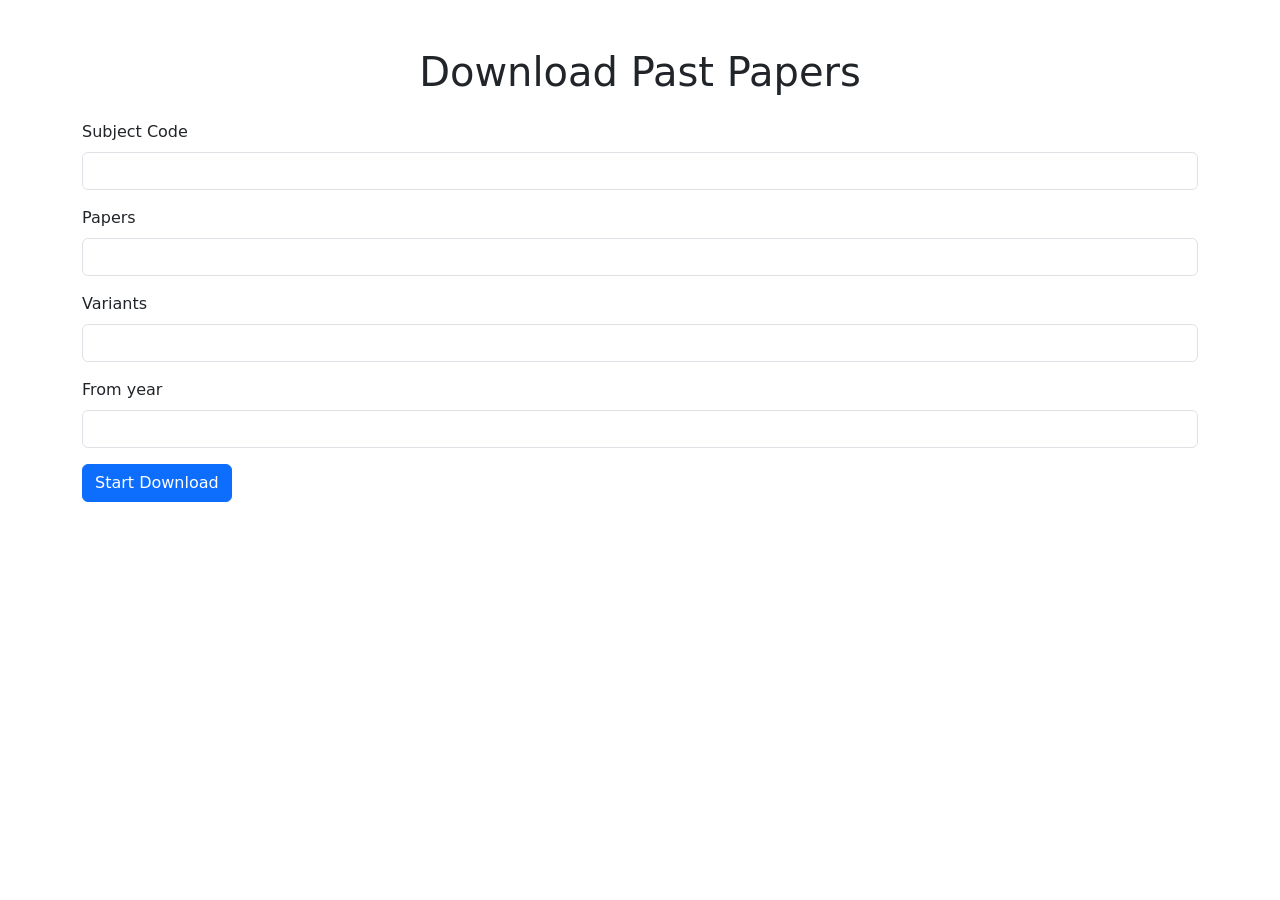
<file: templates/paper.html>
<!-- paper.html with real progress bar -->
<!DOCTYPE html>
<html lang="en">
<head>
  <meta charset="UTF-8">
  <meta name="viewport" content="width=device-width, initial-scale=1.0">
  <title>Download Papers</title>
  <link rel="stylesheet" href="https://cdn.jsdelivr.net/npm/bootstrap@5.3.0/dist/css/bootstrap.min.css">
</head>
<body>
  <div class="container mt-5">
    <h1 class="text-center">Download Past Papers</h1>
    <form id="paperForm" class="mt-4">
      <div class="mb-3">
        <label for="code" class="form-label">Subject Code</label>
        <input type="text" class="form-control" id="code" name="code" required>
      </div>
      <div class="mb-3">
        <label for="papers" class="form-label">Papers</label>
        <input type="text" class="form-control" id="papers" name="papers" required>
      </div>
      <div class="mb-3">
        <label for="variants" class="form-label">Variants</label>
        <input type="text" class="form-control" id="variants" name="variants" required>
      </div>
        <div class="mb-3">
            <label for="yearsstart" class="form-label">From year</label>
            <input type="text" class="form-control" id="yearsstart" name="yearsstart" required>
        </div>
      <button type="submit" class="btn btn-primary">Start Download</button>
    </form>

    <div id="status" class="mt-4" style="display: none;">
      <div class="progress" style="height: 25px;">
        <div class="progress-bar progress-bar-striped progress-bar-animated" role="progressbar"
             style="width: 0%;" id="progressBar">0%</div>
      </div>
      <p class="mt-2 text-center" id="progressMsg"></p>
    </div>

    <div id="error" class="mt-3 text-danger text-center" style="display: none;"></div>
  </div>

  <script>
    document.getElementById("paperForm").addEventListener("submit", async function (e) {
      e.preventDefault();

      const statusDiv = document.getElementById("status");
      const progressBar = document.getElementById("progressBar");
      const progressMsg = document.getElementById("progressMsg");
      const errorDiv = document.getElementById("error");

      statusDiv.style.display = "block";
      errorDiv.style.display = "none";
      progressBar.style.width = "0%";
      progressBar.innerText = "0%";
      progressMsg.innerText = "Starting...";

      const formData = new FormData(e.target);

      try {
        const res = await fetch("/papersdownload", { method: "POST", body: formData });
        const { task_id } = await res.json();

        const pollInterval = setInterval(async () => {
          const pollRes = await fetch(`/papersdownload/status/${task_id}`);


          if (pollRes.status === 200) {
            clearInterval(pollInterval);
            const blob = await pollRes.blob();
            const url = URL.createObjectURL(blob);
            const a = document.createElement("a");
            a.href = url;
            a.download = formData.get("code") + "_papers.zip";
            a.click();
            statusDiv.style.display = "none";
          } else if (pollRes.status === 202) {
            const data = await pollRes.json();
            const progress = data.progress || 0;
            const message = data.message || "Processing...";

            progressBar.style.width = `${progress}%`;
            progressBar.innerText = `${progress}%`;
            progressMsg.innerText = message;

            if (progress >= 100) {
              clearInterval(pollInterval);
              statusDiv.style.display = "none";
            }
          } else if (pollRes.status === 500) {
            const err = await pollRes.json();
            errorDiv.innerText = err.message || "Something went wrong.";
            errorDiv.style.display = "block";
            statusDiv.style.display = "none";
            clearInterval(pollInterval);
          } else {
            
          }
        }, 2000);
      } catch (err) {
        errorDiv.innerText = err.message || "Request failed.";
        errorDiv.style.display = "block";
        statusDiv.style.display = "none";
      }
    });
  </script>
</body>
</html>
</file>
